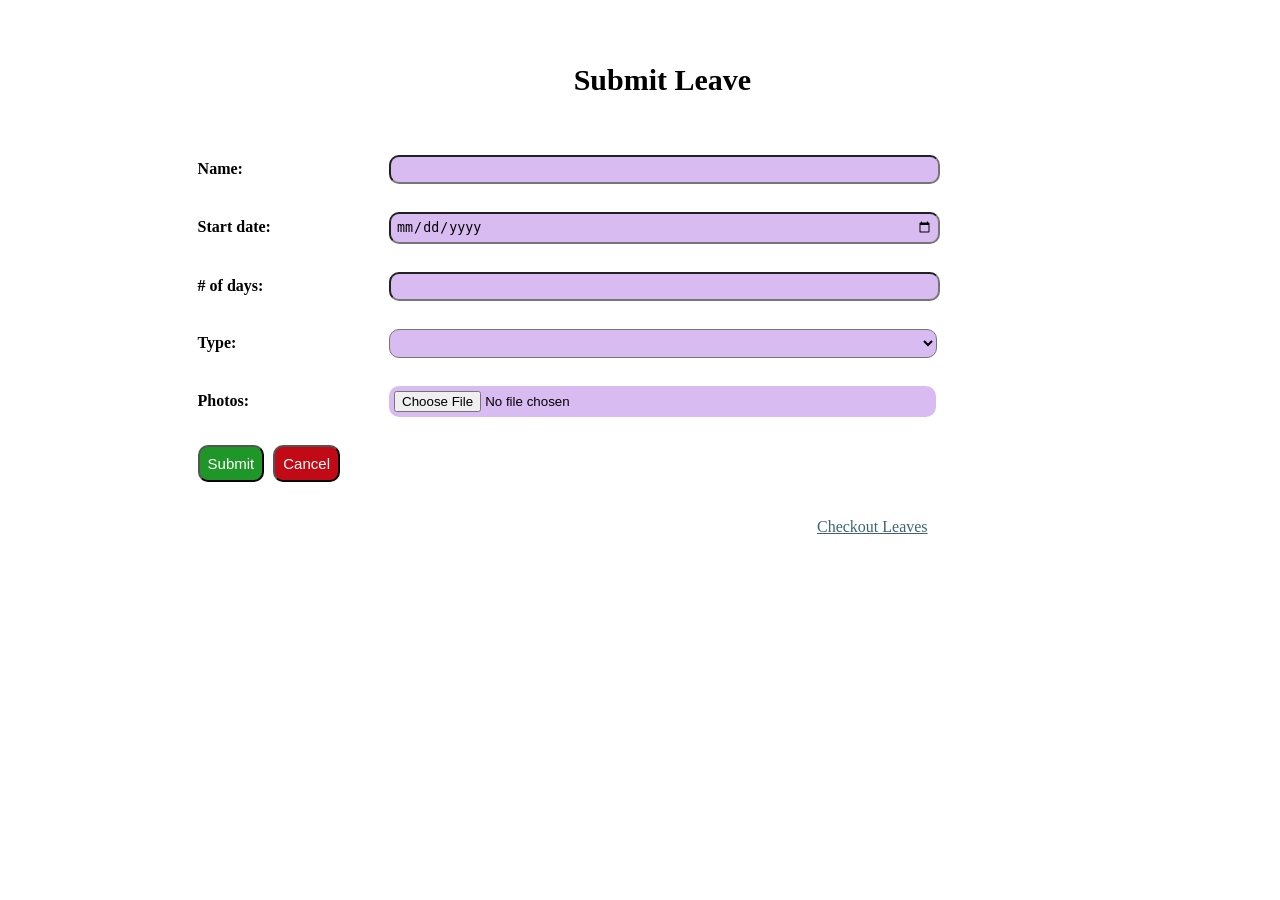
<file: index.html>
<!DOCTYPE html>
<html lang="en">
  <head>
    <link rel="stylesheet" href="Style.css"/>
    <meta charset="UTF-8" />
    <meta http-equiv="X-UA-Compatible" content="IE=edge" />
    <meta name="viewport" content="width=device-width, initial-scale=1.0" />    
    <title>Submit Leave</title>
  </head>
  <body>
    <div class="page">
      <header id="header">Submit Leave</header>
      <br />
      <form id="form1" autocomplete="off">

        <label for="name" >Name:</label>
        <input type="text" id="name" name = "name"><br>
        <span id="nameError" class="error">Please enter a valid name</span>
        <br>
        
        <label for="sd">Start date:</label>
        <input type="date" id="starDay" name="starDay"><br>
        <span id="starError" class="error">Please enter a valid date</span>
        <br>
        
        <label for="days"># of days:</label>
        <input type="number" id="days" name="days" min="1" max="7" ><br>
        <span id="daysError" class="error">Please enter days between 1 to 7</span>
        <br>
        
        <label for="type">Type:</label>
        <select name="type" id="select">
            <option value="a"></option>
            <option value="General">General</option>
            <option value="Sick">Sick</option>
            <option value="Accident">Accident</option>
            <option value="Function">Function</option>
        </select><br>
        <span id="selectError" class="error">Please select the option</span>
        <br>
        
        <label for="photos">Photos:</label>
        <input type="file" name="photo" id="images"><br>
        <span id="photosError" class="error">Please upload the photo</span>
        <br>

      </form>
      <div id="bt">
        <button id="submitButton">Submit</button>
        <button id="resetButton">Cancel</button><br /><br /><br />
      </div>
    </div>
    <a href="List_Leave_Page.html" id="newpage">Checkout Leaves</a>
    <script src = "Submit_leave.js"></script>
  </body>
</html>
</file>
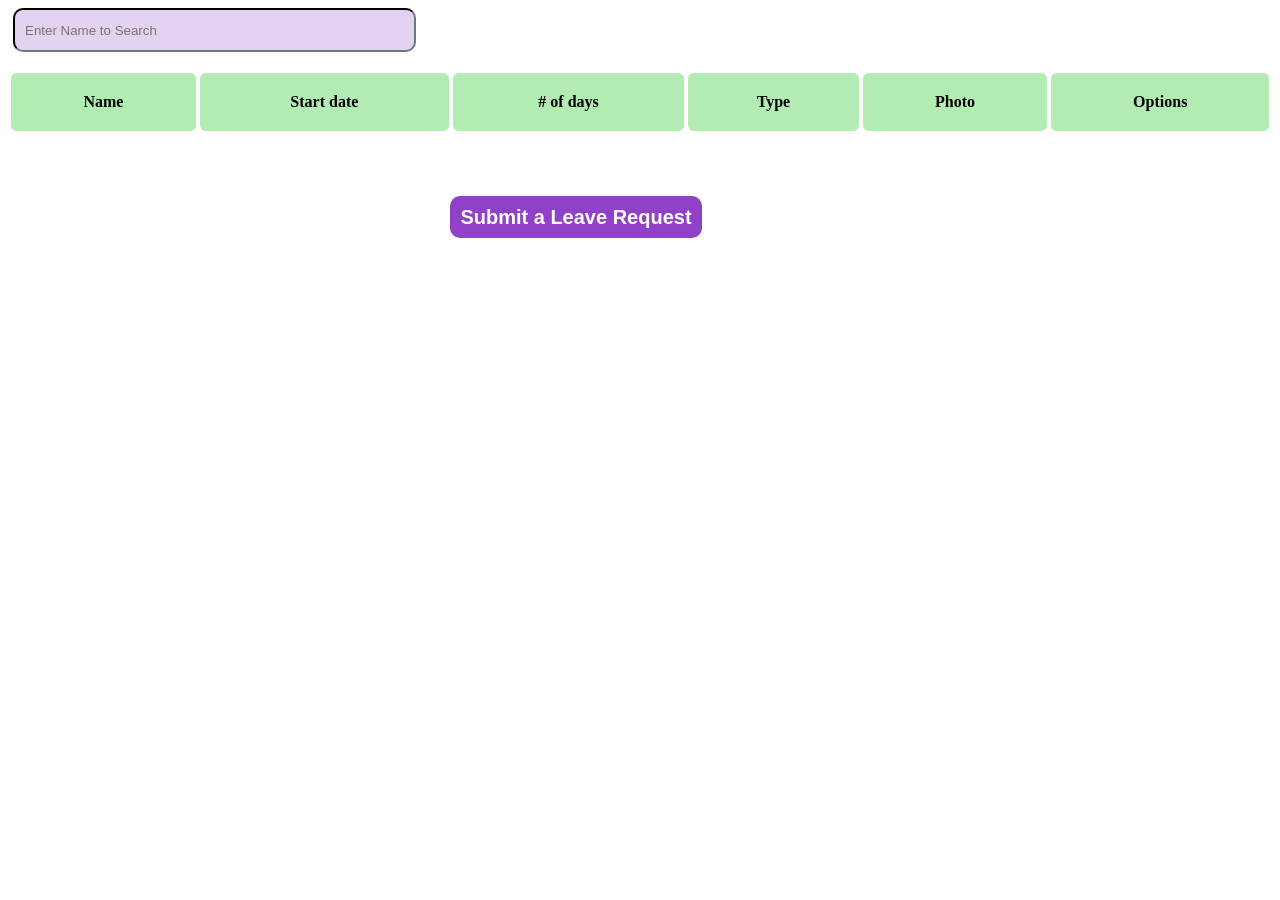
<file: List_Leave_Page.html>
<!DOCTYPE html>
<html lang="en">
<head>
    
    
    <meta charset="UTF-8">
    <meta http-equiv="X-UA-Compatible" content="IE=edge">
    <meta name="viewport" content="width=device-width, initial-scale=1.0">
    <link rel="stylesheet" href="Style.css">
    <title>Checkout Leaves</title>
</head>

<body>
    <input type="text" id="finding" onkeyup="searching()" placeholder="Enter Name to Search"/>
    <br><br> 
    <table id="table1">
        <tbody>
            <tr id>
                <th>Name</th>
                <th>Start date</th>
                <th># of days</th>
                <th>Type</th>
                <th>Photo</th>
                <th>Options</th>
            </tr>
        </tbody>
        <thead></thead>
    </table>   
    <br><br><br><br>
    <a id="button1" style="text-decoration: none" href="index.html" >Submit a Leave Request</a> 
    <script src="List_leave.js"></script>
</body>
</html>
</file>
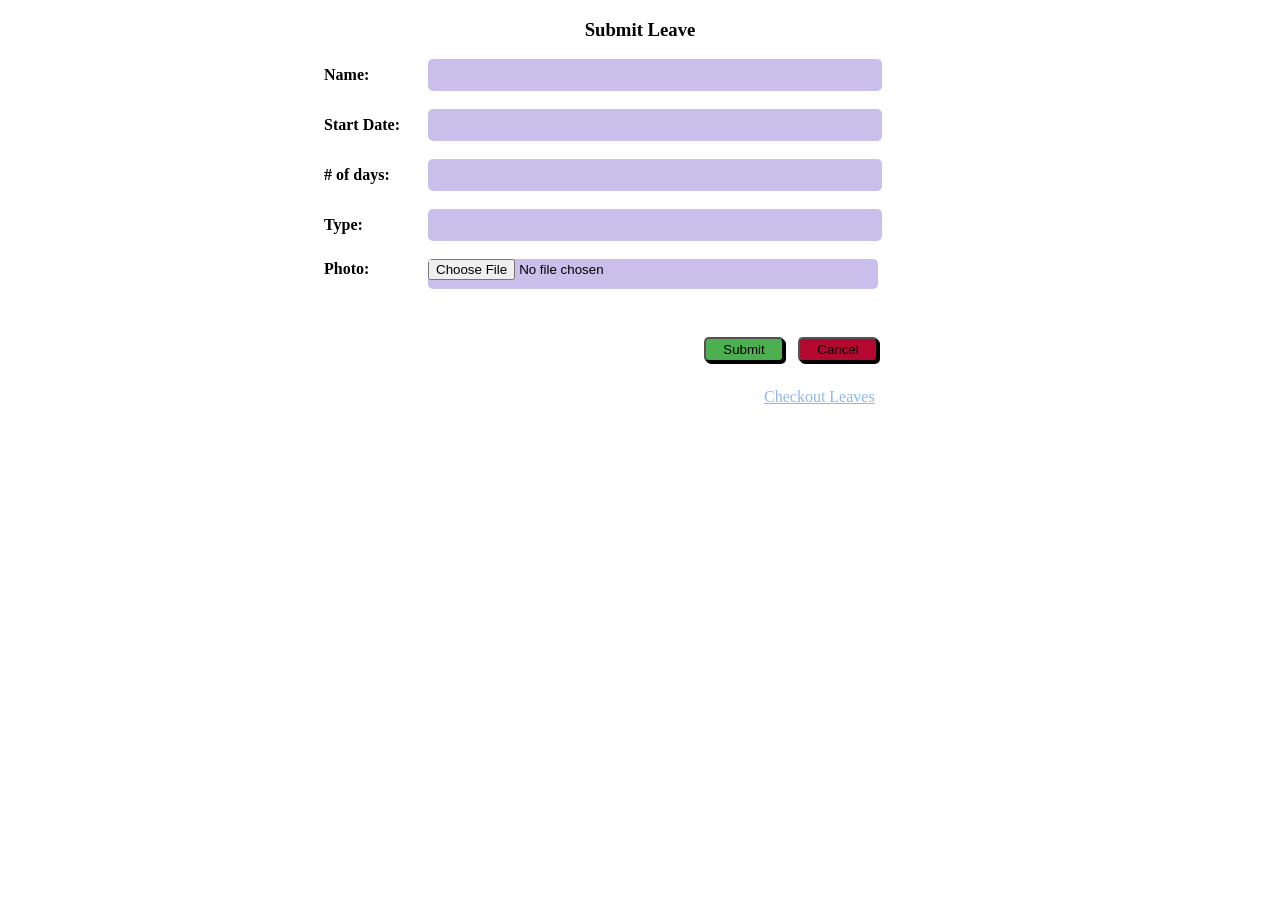
<file: Submit_leave.html>
<!DOCTYPE html>
<html>

<Head>
    <style>
        .center {
            margin: auto;
            width: 50%;
        }

        label {
            display: inline-block;
            width: 100px;
            font-weight: bold;       
        }

        input[type=text],
        input[type=number],
        input[type=file] {
            width: 450px;
            height: 30px;
            border-radius: 5px;
            border:none;
            background-color: #CABFEA;
        }

        input[type=submit] {
            width: 80px;
            height: 25px;
            border-radius: 5px;
            position: relative;
            top:30px;
            left: 380px;
            background-color: #4CAF50;
            box-shadow: 2px 2px black;

        }

        input[type=reset] {
            width: 80px;
            height: 25px;
            border-radius: 5px;
            position: relative;
            top:30px;
            left: 390px;
            border-radius: 5px;
            background-color: #B30930;
            box-shadow: 2px 2px black;
        }
        p{
            text-decoration: underline;
            color:#8DB7F4;
            position: relative;
            top:40px;
            left:440px;
        }
    </style>
</Head>


<body>
    <form>
        <div class="center">
            <center>
                <h3 style="width:30%">Submit Leave</h3>
            </center>

            <label for="fname">Name: </label>
            <input type="text" id="fname" name="fname"><br><br>

            <label for="sdate">Start Date:</label>
            <input type="text" id="sdate" name="sdate"><br><br>

            <label for="quantity"># of days:</label>
            <input type="number" id="quantity" name="quantity" max="7"><br><br>
            <label for="type">Type:</label>
            <input type="text" id="type" name="type"><br><br>

            <label for="file">Photo:</label>
            <input type="file" id="file" name="file"><br><br>
            <input type="submit" value="Submit">
            <input type="reset" value="Cancel">
            <P>Checkout Leaves</P>

        </div>
    </form>
</body>

</html>
</file>
<file: Style.css>
/**List_Leave_page **/

#finding
{
    border-top: 2px solid black;
    border-left: 2px solid black;
    padding: 10px;
    background: #e3d2f0;
    margin-left: 5px;
    height: 20px;
    width: 30%;
    border-radius: 10px;
}

th
{
    text-align: center;
    background: rgb(178, 236, 178);
    border: 1px solid white;
    padding: 20px;
    border-radius: 7px; 
}
table
{
    width: 100%;
}

tr:nth-child(even)
{
    background: rgb(233, 229, 229);
}

tr,td
{
    text-align: center;
    border: 1px solid white;
    padding: 30px;
    border-radius: 7px; 
}

#img
{
    display: block;
    margin-left: auto;
    margin-right: auto;
    height:70px;
    width: 80px;
}
/*.accept*/
#edit
{
    text-decoration: none;
    display: block;
    color:white;
    width: 50%;
    margin-left: 23%;
    font-family: "Arial";
    border-radius: 5px;
    font-size: 15px;
    text-align: center;
    padding: 8px;
    background: #0489b1;
}
/*.reject*/
#reject{
    display: black;
    color:white;
    width: 60%;
    margin-left: 5%;
    font-family: "Arial";
    border-radius: 5px;
    font-size: 15px;
    text-align: center;
    padding: 8px;
    background: #cf3a44;
}

#button1
{
    margin-left: 35%;
    text-align: center;
    font-size: 20px;
    padding: 10px;
    width: 30%;
    color:white;
    font-weight: bold;
    font-family: "Arial";
    background: rgb(145, 65, 199);
    border-radius: 10px;
}



@media (max-width:62em)
{
    table,th,tr,td
    {
        margin: auto;
        height: 10px;
        padding:0px;
        text-align: center;
    }
    #img
    {
        display: block;
        margin-left: auto;
        margin-right: auto;
        height:40px;
        width: 40px;
    }

    .accept
    {
        text-decoration: none;
        display: block;
        color:white;
        width: 70%;
        height: 15px;
        margin-left: 15%;
        margin-top: 10%;
        font-family: "Arial";
        border-radius: 5px;
        font-size: 15px;
        text-align: center;
        padding: 4px;
        background: 0489b1;
        /* background: #0489b1; */
    }

    .reject
    {
        width: 90%;
        margin-left: 10%;
        margin-bottom: 5%;
        display: block;
        color:white;
        font-family: "Arial";
        border-radius: 5px;
        font-size: 15px;
        text-align: center;
        padding: 2px;
    }

    #button1
    {
        margin-left: 35%;
        text-align: center;
        font-size: 10px;
        padding: 8px;
        width: 30%;
        color:white;
        font-weight: bold;
        font-family: "Arial";
        background: rgb(145, 65, 199);
    }
}






/*Submit_Leave_page_CSS*/
.page
{
    margin-top: 5%;
    margin-left: 15%;
}
#header
{
    font-size: 30px;
    font-weight: bold;
    margin-left: 35%;
    margin-bottom: 40px;
}

#select
{
    color: black;
    border-radius: 10px;
    margin-left: 10%;
    margin-bottom: 10px;
    padding: 5px;
    width: 51%;
    background-color: #d8bbf0;
}
#box,#name,#starDay,#days,#images
{ 
    color: black;
    border-radius: 10px;
    margin-left: 10%;
    margin-bottom: 10px;
    padding: 5px;
    width: 50%;
    background-color: #d8bbf0;
}
#images{
    color: black;
    border-radius: 10px;
    margin-left: 10%;
    margin-bottom: 10px;
    padding: 5px;
    width: 50%;
    background-color: #d8bbf0;
}
label
{
    display: inline-block;
    width: 80px;
    font-weight: bold;
}
#submitButton
{
    color:white;
    font-family: "Arial";
    border-radius: 10px;
    font-size: 15px;
    padding: 8px;
    margin-right: 5px;
    background: #1e9628;
}
#resetButton
{
    color:white;
    font-family: "Arial";
    border-radius: 10px;
    font-size: 15px;
    padding: 8px;
    margin-right: 5px;
    background: #c20a16;
}
.bt
{
    margin-top: 2%;
    margin-left: 56%;
}

#newpage
{
    margin-top: 30px;
    margin-left: 64%;
}
#newpage
{
    color: rgb(62, 100, 116);
}
#newpage:hover
{
    color: black;
    
    background: rgb(212, 206, 206);
    border-radius: 5px;
    text-decoration: none;
    font-size: 18px;
    font: bold;
}
.error {
    display: none;
    margin-left: 20%;
    margin-bottom: 10px;
    padding: 5px;
    color: red;
  }
  
  .error.active {
    display: block;
  }
  
  



@media (max-width:62em)
{
    .page
    {
        margin: 0;
    }
    #header
    {
        font-size: 40px;
        margin: 0;
    }
    #box,#name,#starDay,#days,#images
    {
        margin: 0;
        width: 100%;
    }
    #select
    {
        margin:0;
        width: 102%;
    }
    #lab
    {
        width: 80px;
    }
    .bt
    {
        margin-top: 40px;
        margin-left: 0;
    }
    #submitButton
    {
        margin:0;
        width: 100%;
    }
    #resetButton
    {
        margin:0;
        width: 100%;
    }
    #newpage
    {
        margin:auto;
    }   
    form
    {
        width: 100%;
    }

    .error {
        display: none;
        color: red;
      }
      
      .error.active {
        display: block;
      }
      
}
</file>
